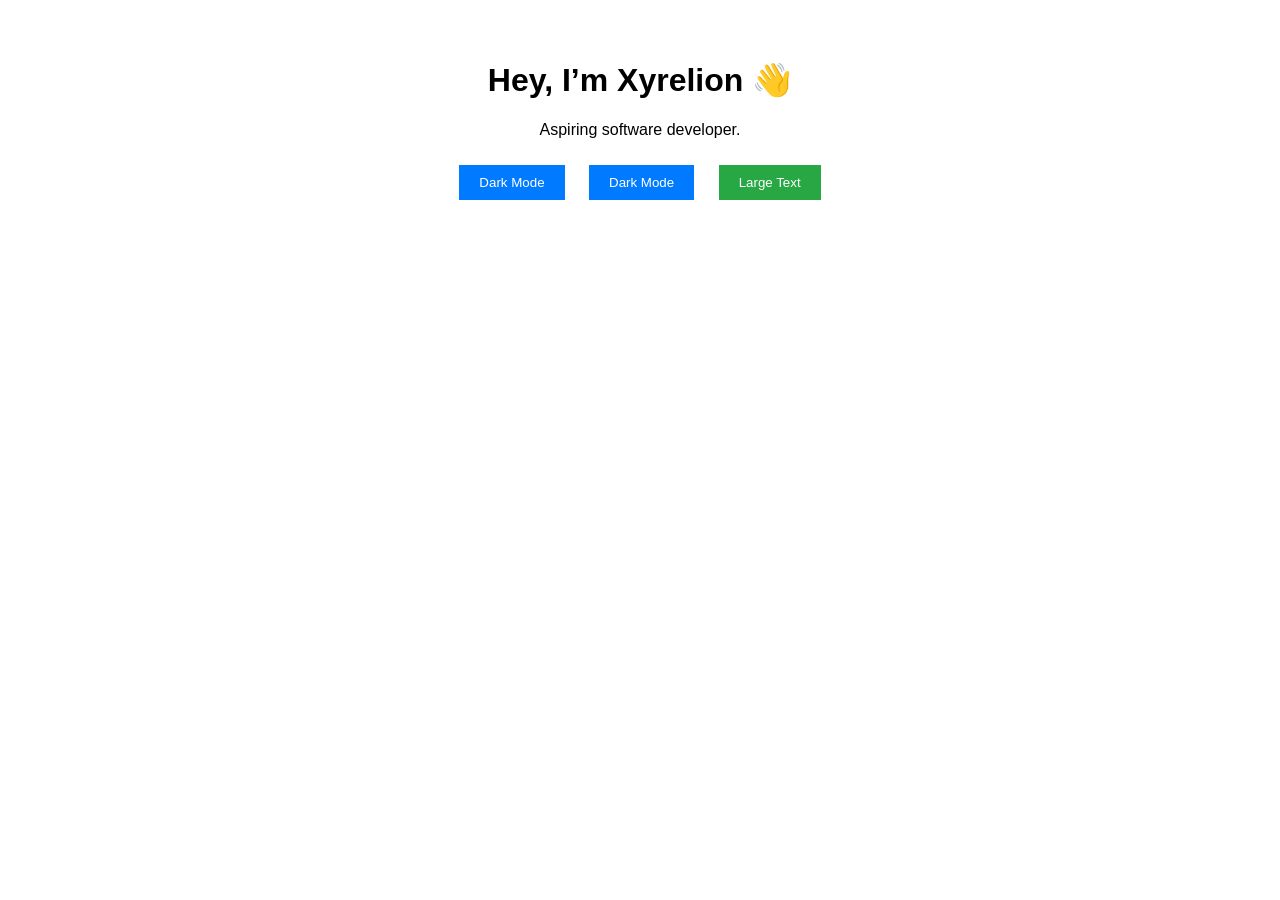
<file: index.html>
<!DOCTYPE html>
<html>

<head>
    <title>My Portfolio</title>
    <link rel="stylesheet" href="style.css">
</head>

<body>
    <h1>Hey, I’m Xyrelion 👋</h1>
    <p>Aspiring software developer.</p>
    <button id="darkModeToggle">Dark Mode</button>
    <!-- MOVE THIS LINE HERE -->
    <button id="darkModeToggle">Dark Mode</button>
    <button id="fontButton">Large Text</button> <!-- ADD THIS BUTTON -->
    <script src="script.js"></script>
</body>

</html>
</file>
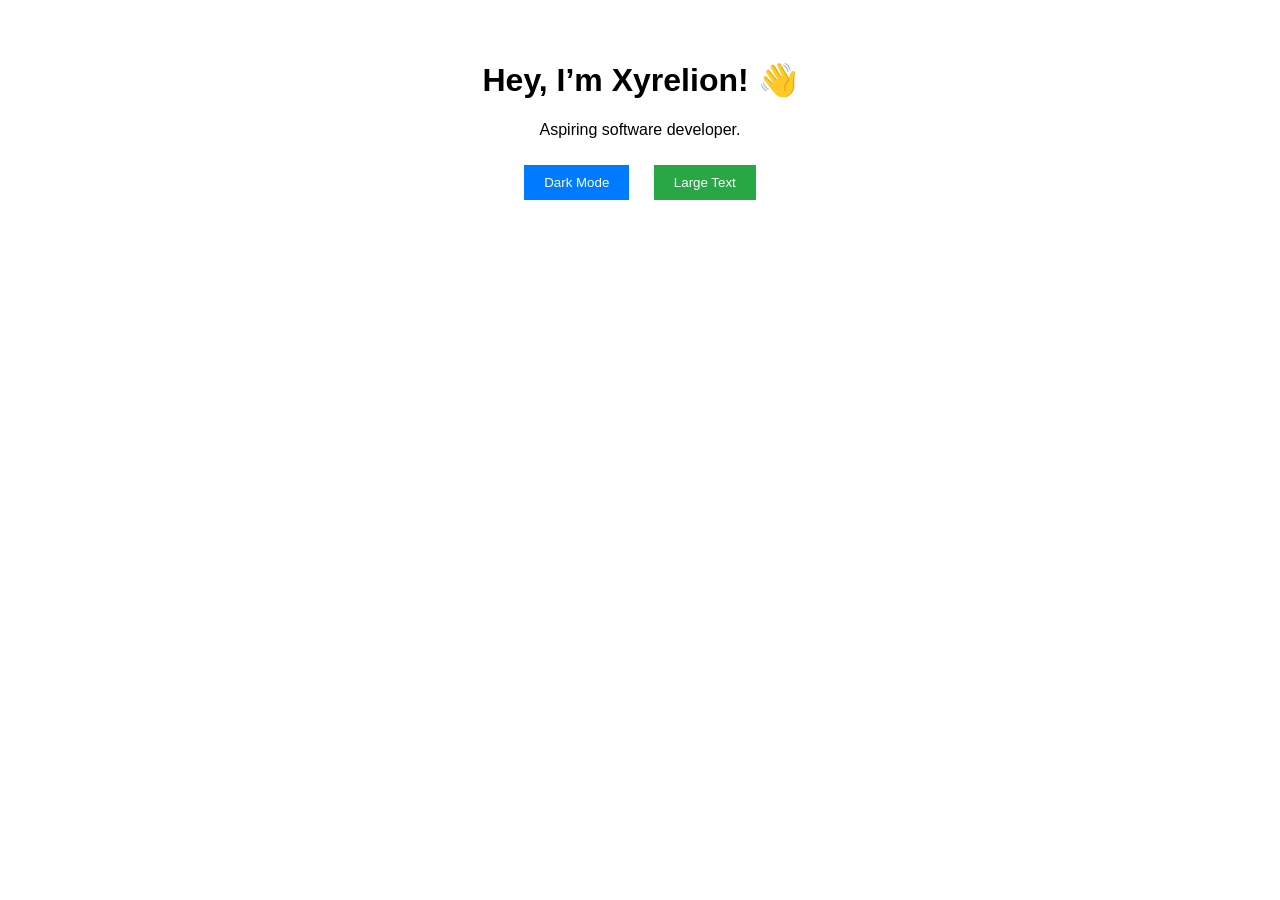
<file: MyApp/index.html>
<!DOCTYPE html>
<html>

<head>
    <title>My Portfolio</title>
    <link rel="stylesheet" href="style.css">
</head>

<body>
    <h1>Hey, I’m Xyrelion! 👋</h1>
    <p>Aspiring software developer.</p>
    
    <!-- MOVE THIS LINE HERE -->
    <button id="darkModeToggle">Dark Mode</button>
    <button id="fontButton">Large Text</button>
    <!-- ADD THIS BUTTON -->
    <script src="script.js"></script>
</body>

</html>
</file>
<file: style.css>
body {
    font-family: Arial, sans-serif;
    text-align: center;
    padding: 2rem;
    transition: background 0.3s;
  }
  
  button {
    padding: 10px 20px;
    background: #007bff;
    color: white;
    border: none;
    cursor: pointer;
    margin: 10px;
  }
  
  #fontButton {
    margin-left: 10px;
    background: #28a745; /* Green color */
  }
</file>
<file: MyApp/style.css>
body {
    font-family: Arial, sans-serif;
    text-align: center;
    padding: 2rem;
    transition: background 0.3s;
  }
  
  button {
    padding: 10px 20px;
    background: #007bff;
    color: white;
    border: none;
    cursor: pointer;
    margin: 10px;
  }
  
  #fontButton {
    margin-left: 10px;
    background: #28a745; /* Green color */
  }
</file>
